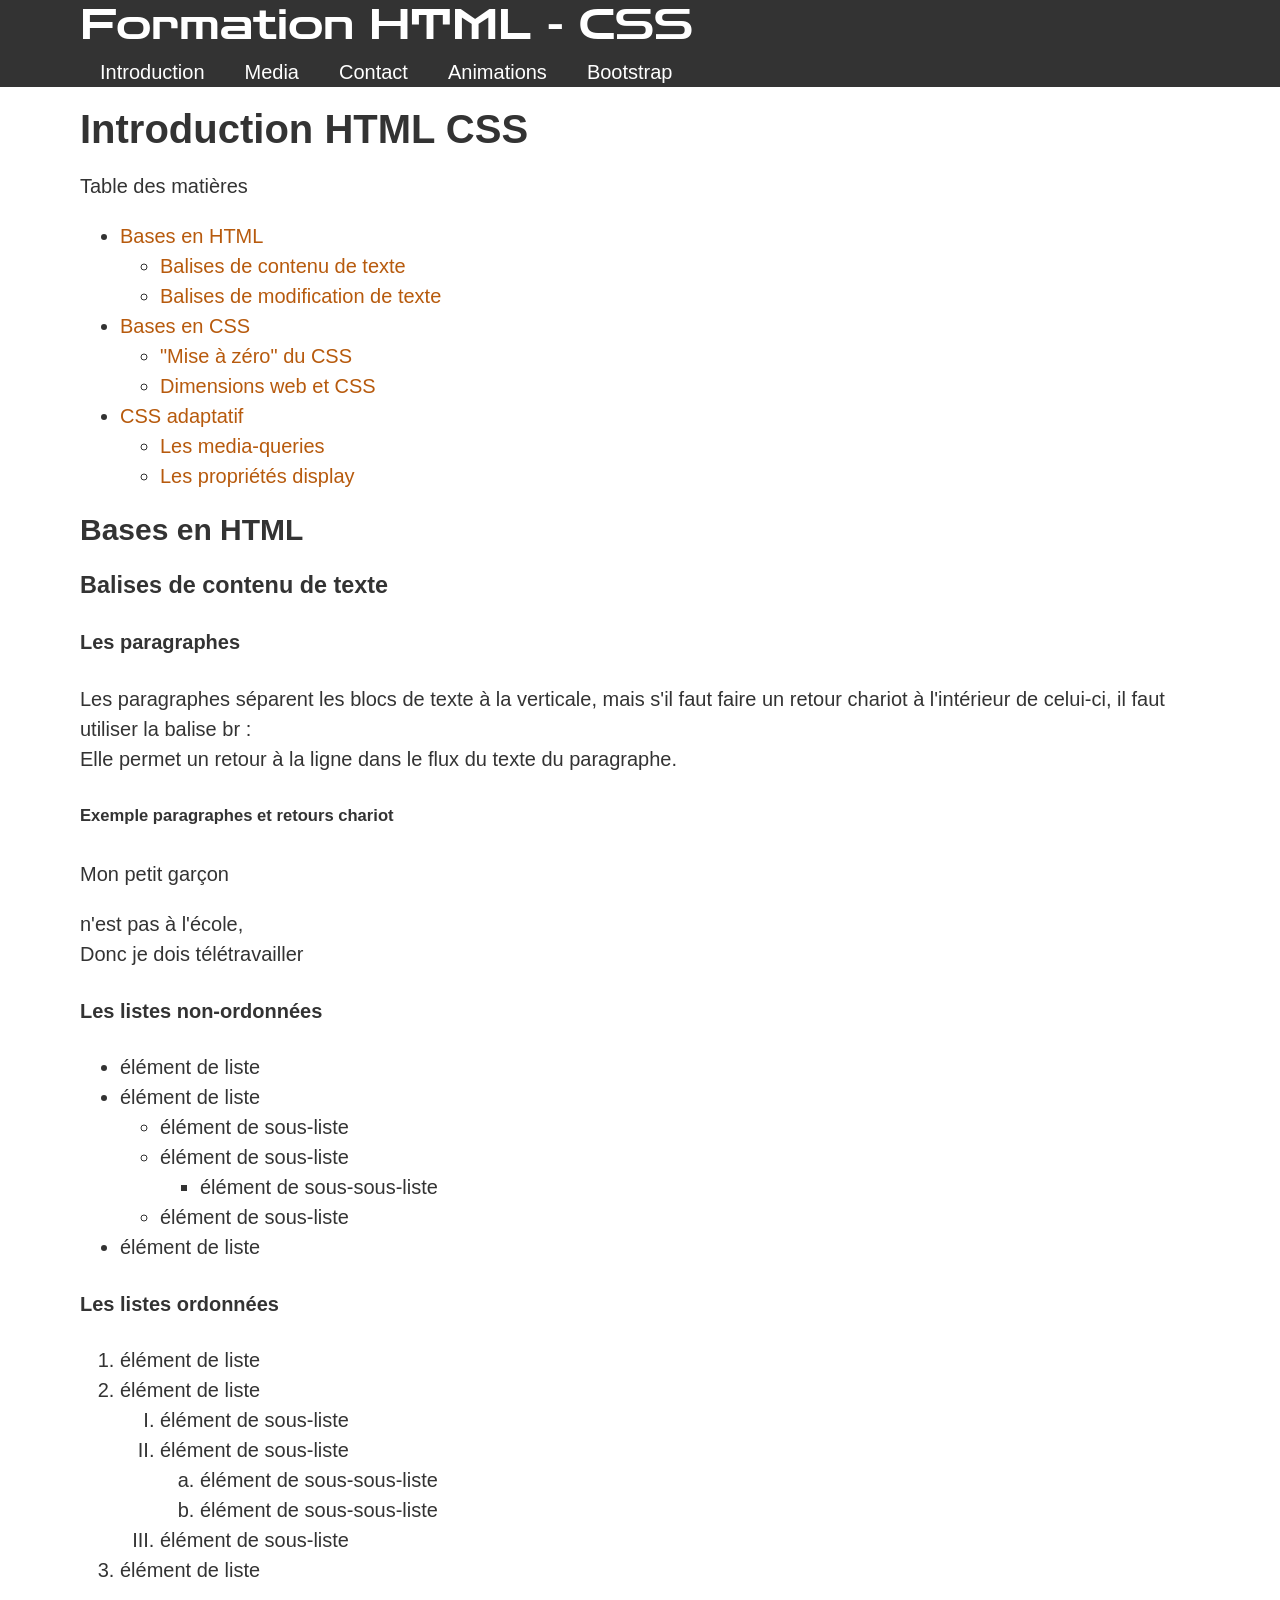
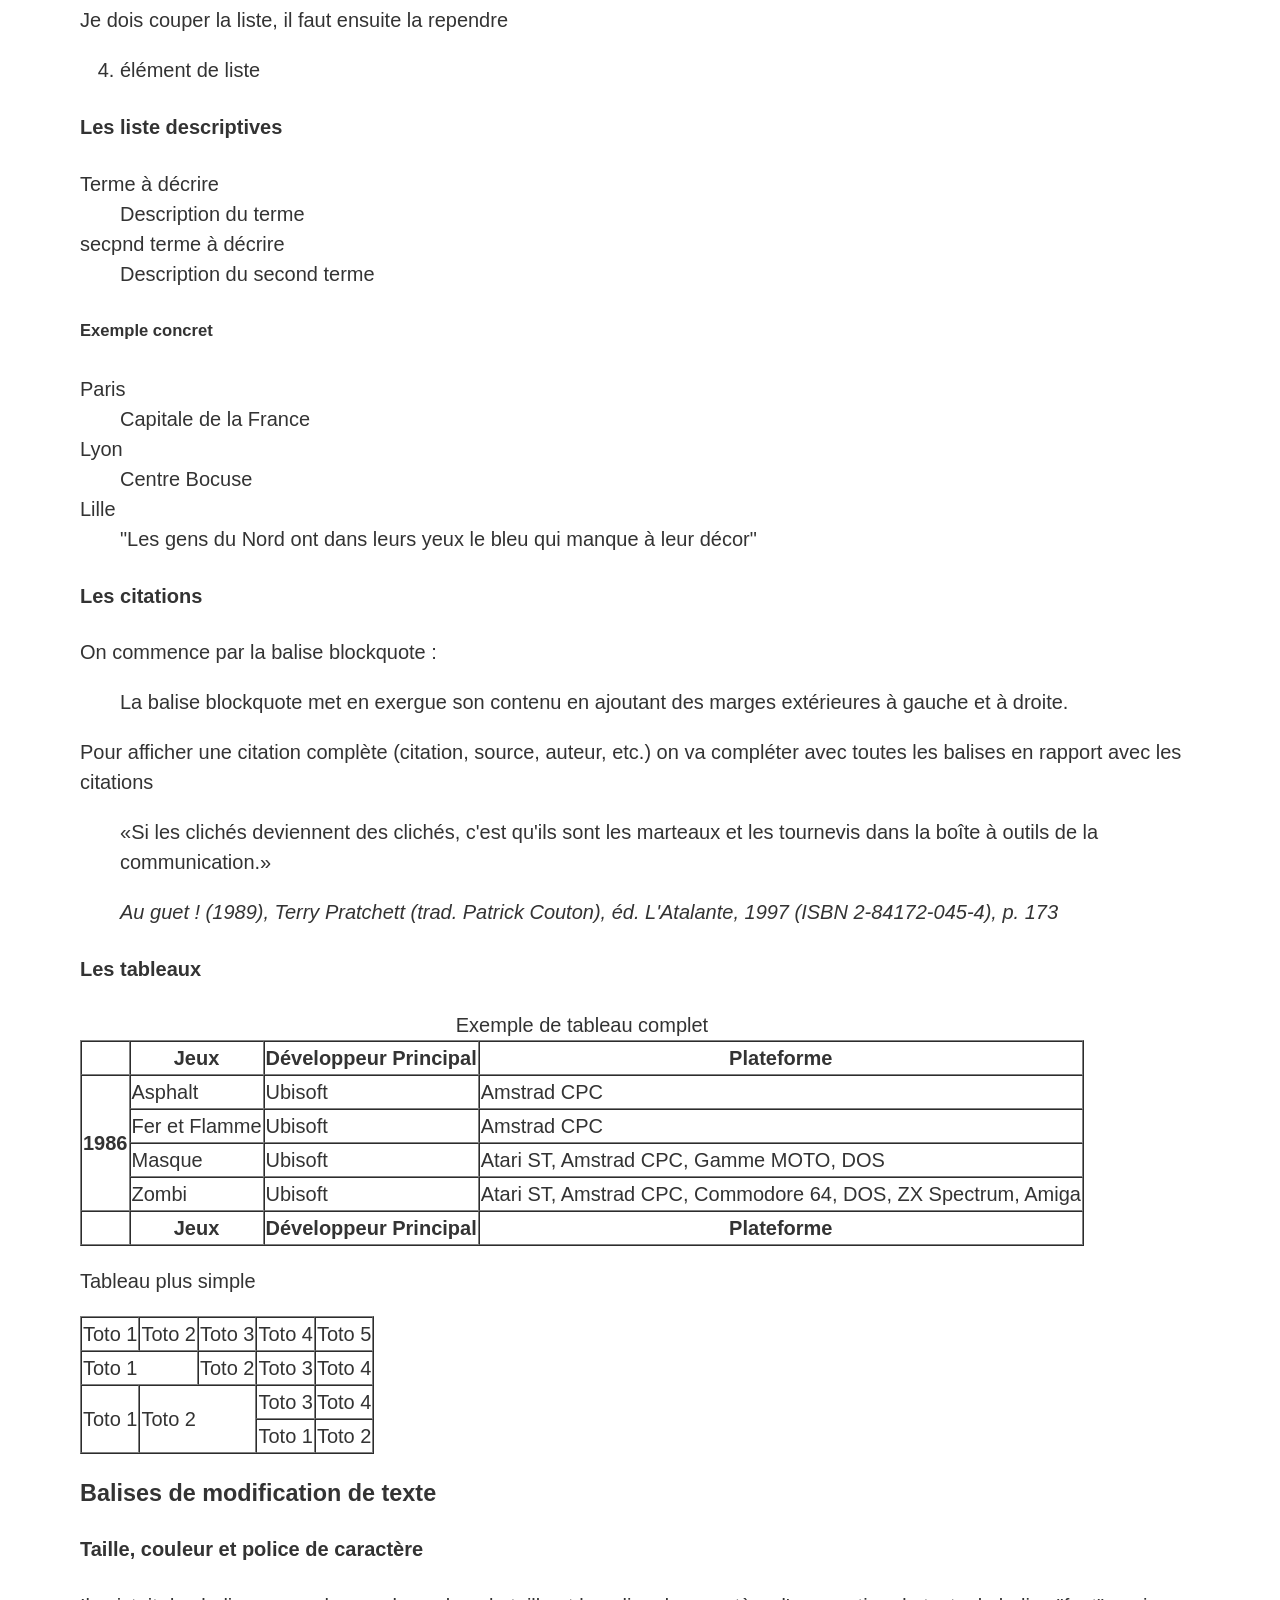
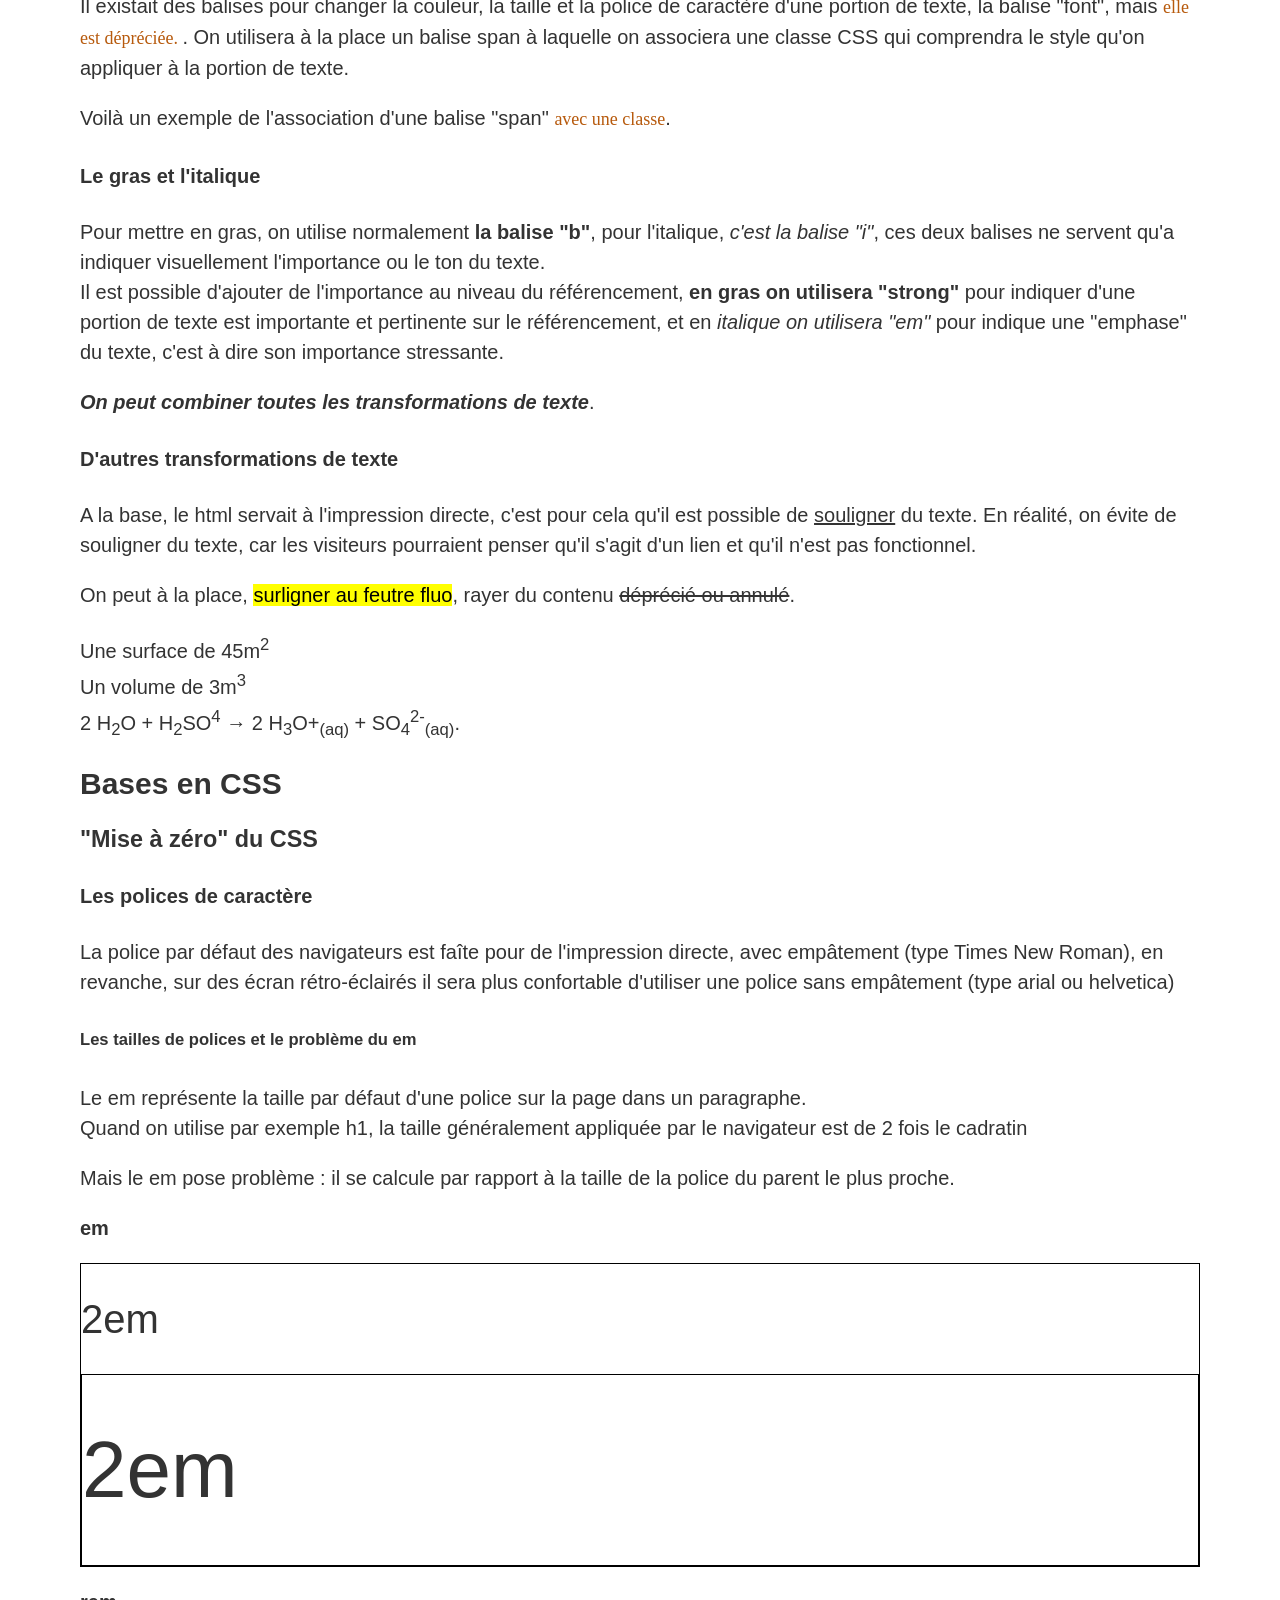
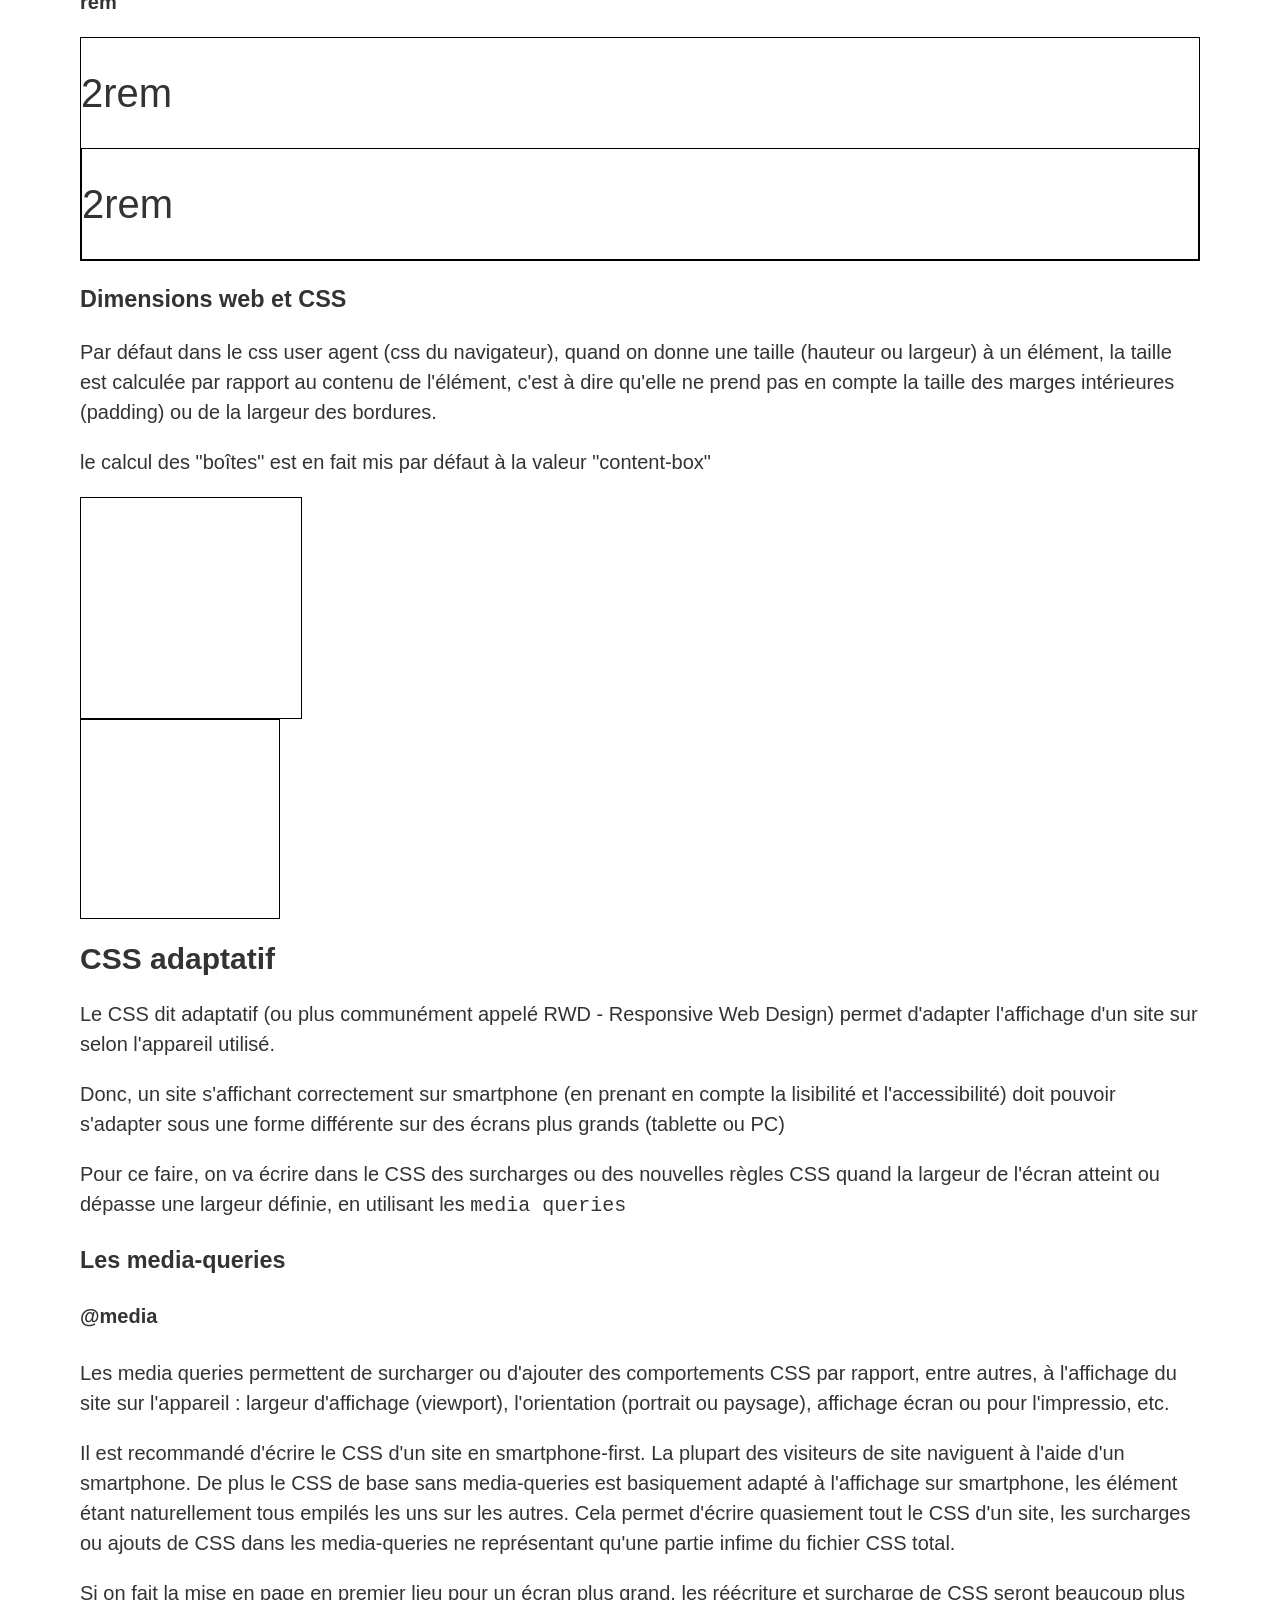
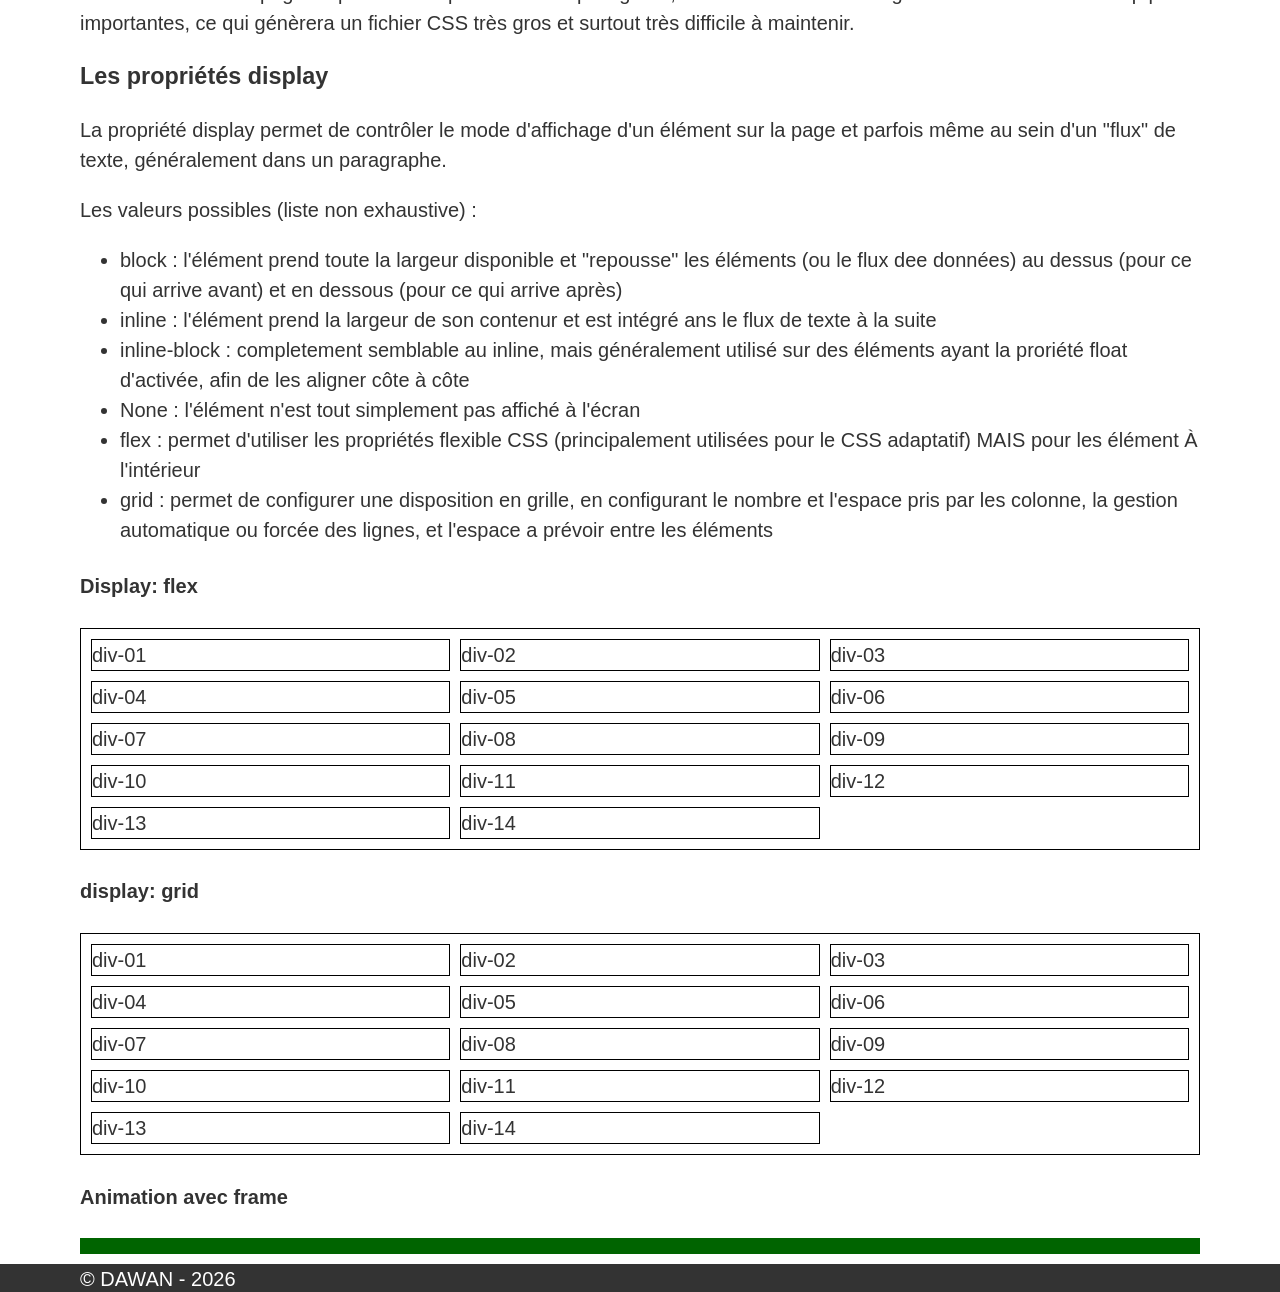
<file: index.html>
<!DOCTYPE html>
<html lang="fr">

<head>
    <meta charset="UTF-8" />
    <meta name="viewport" content="width=device-width, initial-scale=1.0" />
    <title>Introduction HTML CSS | Formation HTML - CSS</title>
    <!-- Commentaire en html -->
    <!-- 
    C'est dans la partie head que l'on va aussi déclarer :  
        * Des meta supplémentaires pour le référencement
        * les liens vers les fichiers CSS de style du document
        * les liens vers les fichiers scripts (par exemple javascript)
    -->
    <link rel="stylesheet" href="./css/style.css">
</head>
<!-- une seule balise body par page -->

<body>
    <header role="banner">
        <div class="container">
            <span class="site-title">Formation HTML - CSS</span>
        </div>
    </header>
    <nav role="navigation">
        <div class="container">
            <ul>
                <li>
                    <a href="./index.html" title="Introduction HTML CSS" aria-current="page"
                        target="_self">Introduction</a>
                </li>
                <li>
                    <a href="./media.html" title="Les media en HTML - CSS" target="_self">Media</a>
                </li>
                <li>
                    <a href="./formulaire.html" title="Les formulaires en HTML - CSS" target="_self">Contact</a>
                </li>
                <li>
                    <a href="./animations.html" title="Les animations en HTML - CSS" target="_self">Animations</a>
                </li>
                <li>
                    <a href="./bootstrap.html" title="Le framework CSS bootstrap" target="_self">Bootstrap</a>
                </li>
            </ul>
        </div>
    </nav>
    <!-- La balise main ne doit apparaître qu'une seule fois par page -->
    <main class="container">
        <header>
            <h1>Introduction HTML CSS</h1>
        </header>
        <aside>
            <span>Table des matières</span>
            <nav>
                <ul>
                    <li>
                        <a href="#bases-en-html">Bases en HTML</a>
                        <ul>
                            <li>
                                <a href="#balises-de-contenu-de-texte">Balises de contenu de texte</a>
                            </li>
                            <li>
                                <a href="#balises-de-modification-de-texte">Balises de modification de texte</a>
                            </li>
                        </ul>
                    </li>
                    <li>
                        <a href="#bases-en-css">Bases en CSS</a>
                        <ul>
                            <li>
                                <a href="#mise-a-zero-du-css">"Mise à zéro" du CSS</a>
                            </li>
                            <li>
                                <a href="#dimensions-web-et-css">Dimensions web et CSS</a>
                            </li>
                        </ul>
                    </li>
                    <li>
                        <a href="#css-adaptatif">CSS adaptatif</a>
                        <ul>
                            <li>
                                <a href="#media-queries">Les media-queries</a>
                            </li>
                            <li>
                                <a href="#proprietes-display">Les propriétés display</a>
                            </li>
                        </ul>
                    </li>
                </ul>
            </nav>
        </aside>
        <!-- On divise le sujet "HTML CSS en deux partie distincte en utilisant les sections" -->
        <section>
            <!-- Partie principale sur les bases du HTML -->
            <header>
                <h2 id="bases-en-html">Bases en HTML</h2>
            </header>
            <!-- On va séparer en sous section -->
            <section>
                <header>
                    <h3 id="balises-de-contenu-de-texte">Balises de contenu de texte</h3>
                </header>
                <article>
                    <h4>Les paragraphes</h4>
                    <p>
                        Les paragraphes séparent les blocs de texte à la verticale, mais s'il faut faire un retour
                        chariot à l'intérieur de celui-ci, il faut utiliser la balise br : <br />
                        Elle permet un retour à la ligne dans le flux du texte du paragraphe.
                    </p>
                    <h5>Exemple paragraphes et retours chariot</h5>
                    <p>
                        Mon petit garçon
                    </p>
                    <p>
                        n'est pas à l'école, <br />Donc je dois télétravailler
                    </p>
                </article>
                <article>
                    <h4>Les listes non-ordonnées</h4>
                    <ul>
                        <li>élément de liste</li>
                        <li>élément de liste
                            <ul>
                                <li>élément de sous-liste</li>
                                <li>élément de sous-liste
                                    <ul>
                                        <li>élément de sous-sous-liste</li>
                                    </ul>
                                </li>
                                <li>élément de sous-liste</li>
                            </ul>
                        </li>
                        <li>élément de liste</li>
                    </ul>
                </article>
                <article>
                    <h4>Les listes ordonnées</h4>
                    <ol>
                        <li>élément de liste</li>
                        <li>élément de liste
                            <ol type="I">
                                <li>élément de sous-liste</li>
                                <li>élément de sous-liste
                                    <ol type="a">
                                        <li>élément de sous-sous-liste</li>
                                        <li>élément de sous-sous-liste</li>
                                    </ol>
                                </li>
                                <li>élément de sous-liste</li>
                            </ol>
                        </li>
                        <li>élément de liste</li>
                    </ol>
                    <p>
                        Je dois couper la liste, il faut ensuite la rependre
                    </p>
                    <ol start="4">
                        <li>élément de liste</li>
                    </ol>
                </article>
                <article>
                    <h4>Les liste descriptives</h4>
                    <dl>
                        <dt>Terme à décrire</dt>
                        <dd>Description du terme</dd>

                        <dt>secpnd terme à décrire</dt>
                        <dd>Description du second terme</dd>
                    </dl>
                    <h5>Exemple concret</h5>
                    <dl>
                        <dt>Paris</dt>
                        <dd>Capitale de la France</dd>

                        <dt>Lyon</dt>
                        <dd>Centre Bocuse</dd>

                        <dt>Lille</dt>
                        <dd>"Les gens du Nord ont dans leurs yeux le bleu qui manque à leur décor"</dd>
                    </dl>
                </article>
                <article>
                    <h4>Les citations</h4>
                    <p>
                        On commence par la balise blockquote :
                    </p>
                    <blockquote>
                        <p>
                            La balise blockquote met en exergue son contenu en ajoutant des marges extérieures à gauche
                            et à droite.
                        </p>
                    </blockquote>
                    <p>
                        Pour afficher une citation complète (citation, source, auteur, etc.) on va compléter avec toutes
                        les balises en rapport avec les citations
                    </p>
                    <blockquote>
                        <p>
                            <q cite="https://fr.wikiquote.org/wiki/Terry_Pratchett#Au_guet_!,_1989">Si les clichés
                                deviennent des clichés, c'est qu'ils sont les marteaux et les tournevis dans la boîte à
                                outils de la communication.</q>
                        </p>
                        <p>
                            <cite>Au guet ! (1989),&nbsp;Terry Pratchett (trad. Patrick Couton), éd. L'Atalante, 1997
                                (ISBN 2-84172-045-4), p. 173</cite>
                        </p>
                    </blockquote>
                </article>
                <article>
                    <h4>Les tableaux</h4>
                    <table border="1" cellspacing="0">
                        <caption>Exemple de tableau complet</caption>
                        <thead>
                            <tr>
                                <th>&nbsp;</th>
                                <!-- &nbsp; => espace insécable, permet d'imposer le caractère espace dans un flux de texte -->
                                <th role="columnheader">Jeux</th>
                                <th role="columnheader">Développeur Principal</th>
                                <th role="columnheader">Plateforme</th>
                            </tr>
                        </thead>
                        <tbody>
                            <tr>
                                <th role="rowheader" rowspan="4">1986</th>
                                <!-- rowspan permet d'étirer une cellule vers le bas sur x lignes -->
                                <td>Asphalt</td>
                                <td>Ubisoft</td>
                                <td>Amstrad CPC</td>
                            </tr>
                            <tr>
                                <td>Fer et Flamme</td>
                                <td>Ubisoft</td>
                                <td>Amstrad CPC</td>
                            </tr>
                            <tr>
                                <td>Masque</td>
                                <td>Ubisoft</td>
                                <td>Atari ST, Amstrad CPC, Gamme MOTO, DOS</td>
                            </tr>
                            <tr>
                                <td>Zombi</td>
                                <td>Ubisoft</td>
                                <td>Atari ST, Amstrad CPC, Commodore 64, DOS, ZX Spectrum, Amiga</td>
                            </tr>
                        </tbody>
                        <tfoot>
                            <tr>
                                <th>&nbsp;</th>
                                <!-- &nbsp; => espace insécable, permet d'imposer le caractère espace dans un flux de texte -->
                                <th role="columnheader">Jeux</th>
                                <th role="columnheader">Développeur Principal</th>
                                <th role="columnheader">Plateforme</th>
                            </tr>
                        </tfoot>
                    </table>
                    <p>Tableau plus simple</p>
                    <table border="1" cellspacing="0">
                        <tr>
                            <td>Toto 1</td>
                            <td>Toto 2</td>
                            <td>Toto 3</td>
                            <td>Toto 4</td>
                            <td>Toto 5</td>
                        </tr>
                        <tr>
                            <td colspan="2">Toto 1</td>
                            <td>Toto 2</td>
                            <td>Toto 3</td>
                            <td>Toto 4</td>
                        </tr>
                        <tr>
                            <td rowspan="2">Toto 1</td>
                            <td rowspan="2" colspan="2">Toto 2</td>
                            <td>Toto 3</td>
                            <td>Toto 4</td>
                        </tr>
                        <tr>
                            <td>Toto 1</td>
                            <td>Toto 2</td>
                        </tr>
                    </table>
                </article>
            </section>
            <section>
                <article>
                    <header>
                        <h3 id="balises-de-modification-de-texte">Balises de modification de texte</h3>
                    </header>
                    <h4>Taille, couleur et police de caractère</h4>
                    <p>
                        Il existait des balises pour changer la couleur, la taille et la police de caractère d'une portion
                        de texte, la balise "font", mais <font color="#b75a0d" face="Impact" size="4">elle est dépréciée.
                        </font>
                        . On utilisera à la place un balise span à laquelle on associera une classe CSS qui comprendra le
                        style qu'on appliquer à la portion de texte.
                    </p>
                    <style>
                        .danger {
                            color: #b75a0d;
                            font-family: Impact;
                            font-size: large;
                        }
                    </style>
                    <p>
                        Voilà un exemple de l'association d'une balise "span" <span class="danger">avec une classe</span>.
                    </p>
                    <h4>Le gras et l'italique</h4>
                    <p>
                        Pour mettre en gras, on utilise normalement <b>la balise "b"</b>, pour l'italique, <i>c'est la
                            balise "i"</i>, ces deux balises ne servent qu'a indiquer visuellement l'importance ou le ton du
                        texte.<br />
                        Il est possible d'ajouter de l'importance au niveau du référencement, <strong>en gras on utilisera
                            "strong"</strong> pour indiquer d'une portion de texte est importante et pertinente sur le
                        référencement, et en <em>italique on utilisera "em"</em> pour indique une "emphase" du texte, c'est
                        à dire son importance stressante.
                    </p>
                    <p>
                        <b><i>On peut combiner toutes les transformations de texte</i></b>.
                    </p>
                    <h4>D'autres transformations de texte</h4>
                    <p>
                        A la base, le html servait à l'impression directe, c'est pour cela qu'il est possible de
                        <u>souligner</u> du texte. En réalité, on évite de souligner du texte, car les visiteurs pourraient
                        penser qu'il s'agit d'un lien et qu'il n'est pas fonctionnel.
                    </p>
                    <p>
                        On peut à la place, <mark>surligner au feutre fluo</mark>, rayer du contenu <s>déprécié ou
                            annulé</s>.
                    </p>
                    <p>
                        Une surface de 45m<sup>2</sup><br />
                        Un volume de 3m<sup>3</sup><br />
                        2 H<sub>2</sub>O + H<sub>2</sub>SO<sup>4</sup> → 2 H<sub>3</sub>O+<sub>(aq)</sub> +
                        SO<sub>4</sub><sup>2-</sup><sub>(aq)</sub>.
                    </p>
                </article>
            </section>
        </section>
        <section>
            <header>
                <h2 id="bases-en-css">Bases en CSS</h2>
            </header>
            <section>
                <header>
                    <h3 id="mise-a-zero-du-css">"Mise à zéro" du CSS</h3>
                </header>
                <article>
                    <h4>Les polices de caractère</h4>
                    <p>
                        La police par défaut des navigateurs est faîte pour de l'impression directe, avec empâtement
                        (type Times New Roman), en revanche, sur des écran rétro-éclairés il sera plus confortable
                        d'utiliser une police sans empâtement (type arial ou helvetica)
                    </p>
                    <h5>Les tailles de polices et le problème du em</h5>
                    <p>
                        Le em représente la taille par défaut d'une police sur la page dans un paragraphe.<br />
                        Quand on utilise par exemple h1, la taille généralement appliquée par le navigateur est de 2
                        fois le cadratin
                    </p>
                    <p>
                        Mais le em pose problème : il se calcule par rapport à la taille de la police du parent le plus
                        proche.
                    </p>
                    <p>
                        <b>em</b>
                    </p>
                    <div style="font-size: 2em;border: 1px solid black;">
                        <p>
                            2em
                        </p>
                        <div style="font-size: 2em;border: 1px solid black;">
                            <p>
                                2em
                            </p>
                        </div>
                    </div>
                    <p>
                        <b>rem</b>
                    </p>
                    <div style="font-size: 2rem;border: 1px solid black;">
                        <p>
                            2rem
                        </p>
                        <div style="font-size: 2rem;border: 1px solid black;">
                            <p>
                                2rem
                            </p>
                        </div>
                    </div>
                </article>
                <article>
                    <h3 id="dimensions-web-et-css">Dimensions web et CSS</h3>
                    <p>
                        Par défaut dans le css user agent (css du navigateur), quand on donne une taille (hauteur ou
                        largeur) à un élément, la taille est calculée par rapport au contenu de l'élément, c'est à dire
                        qu'elle ne prend pas en compte la taille des marges intérieures (padding) ou de la largeur des
                        bordures.
                    </p>
                    <p>
                        le calcul des "boîtes" est en fait mis par défaut à la valeur "content-box"
                    </p>
                    <div
                        style="box-sizing: content-box;width: 200px; height: 200px;padding: 10px; border: 1px solid black">
                    </div>

                    <div
                        style="box-sizing: border-box;width: 200px; height: 200px;padding: 10px; border: 1px solid black">
                    </div>
                </article>
            </section>
        </section>
        <section>
            <header>
                <h2 id="css-adaptatif">CSS adaptatif</h2>
                <p>
                    Le CSS dit adaptatif (ou plus communément appelé RWD - Responsive Web Design) permet d'adapter
                    l'affichage d'un site sur selon l'appareil utilisé.
                </p>
                <p>
                    Donc, un site s'affichant correctement sur smartphone (en prenant en compte la lisibilité et
                    l'accessibilité) doit pouvoir s'adapter sous une forme différente sur des écrans plus grands
                    (tablette ou PC)
                </p>
                <p>
                    Pour ce faire, on va écrire dans le CSS des surcharges ou des nouvelles règles CSS quand la
                    largeur de l'écran atteint ou dépasse une largeur définie, en utilisant les
                    <code>media queries</code>
                </p>
            </header>
            <section>
                <header>
                    <h3 id="media-queries">Les media-queries</h3>
                </header>
                <article>
                    <h4>@media</h4>
                    <p>
                        Les media queries permettent de surcharger ou d'ajouter des comportements CSS par rapport, entre
                        autres, à l'affichage du site sur l'appareil : largeur d'affichage (viewport), l'orientation
                        (portrait ou paysage), affichage écran ou pour l'impressio, etc.
                    </p>
                    <p>
                        Il est recommandé d'écrire le CSS d'un site en smartphone-first. La plupart des visiteurs de
                        site naviguent à l'aide d'un smartphone. De plus le CSS de base sans media-queries est
                        basiquement adapté à l'affichage sur smartphone, les élément étant naturellement tous empilés
                        les uns sur les autres. Cela permet d'écrire quasiement tout le CSS d'un site, les
                        surcharges ou ajouts de CSS dans les media-queries ne représentant qu'une partie infime du
                        fichier CSS total.
                    </p>
                    <p>
                        Si on fait la mise en page en premier lieu pour un écran plus grand, les réécriture et surcharge
                        de CSS seront beaucoup plus importantes, ce qui génèrera un fichier CSS très gros et surtout
                        très difficile à maintenir.
                    </p>
                </article>
            </section>
            <section>
                <header>
                    <h3 id="proprietes-display">Les propriétés display</h3>
                    <p>
                        La propriété display permet de contrôler le mode d'affichage d'un élément sur la page et parfois
                        même au sein d'un "flux" de texte, généralement dans un paragraphe.
                    </p>
                    <p>
                        Les valeurs possibles (liste non exhaustive) :
                    </p>
                    <ul>
                        <li>block : l'élément prend toute la largeur disponible et "repousse" les éléments (ou le flux
                            dee
                            données) au dessus (pour ce qui arrive avant) et en dessous (pour ce qui arrive après)</li>
                        <li>inline : l'élément prend la largeur de son contenur et est intégré ans le flux de texte à la
                            suite</li>
                        <li>inline-block : completement semblable au inline, mais généralement utilisé sur des éléments
                            ayant la proriété float d'activée, afin de les aligner côte à côte</li>
                        <li>None : l'élément n'est tout simplement pas affiché à l'écran</li>
                        <li>flex : permet d'utiliser les propriétés flexible CSS (principalement utilisées pour le CSS
                            adaptatif) MAIS pour les élément &Agrave; l'intérieur</li>
                        <li>grid : permet de configurer une disposition en grille, en configurant le nombre et l'espace
                            pris
                            par les colonne, la gestion automatique ou forcée des lignes, et l'espace a prévoir entre
                            les
                            éléments</li>
                    </ul>
                </header>
                <article>
                    <h4>Display: flex</h4>
                    <style>
                        .exemple-flex,
                        .div-flex{
                            border: 1px solid black;
                        }

                        .exemple-flex{
                            display: flex;
                            flex-wrap: wrap;
                            margin: 1rem 0;
                            --gap-ex-flex: 0.5rem;
                            padding-left: var(--gap-ex-flex);
                            padding-bottom: var(--gap-ex-flex);
                        }

                        .div-flex{
                            width: 100%;
                            margin-top: var(--gap-ex-flex);
                            margin-right: var(--gap-ex-flex);
                        }

                        @media screen and (min-width: 700px) {
                            .div-flex{
                                width: calc( 50% - var(--gap-ex-flex) );
                            }
                        }
                        
                        @media screen and (min-width: 900px) {
                            .div-flex{
                                width: calc( ( 100% / 3 ) - var(--gap-ex-flex) );
                            }
                        }
                        
                    </style>
                    <div class="exemple-flex">
                        <div class="div-flex">div-01</div>
                        <div class="div-flex">div-02</div>
                        <div class="div-flex">div-03</div>
                        <div class="div-flex">div-04</div>
                        <div class="div-flex">div-05</div>
                        <div class="div-flex">div-06</div>
                        <div class="div-flex">div-07</div>
                        <div class="div-flex">div-08</div>
                        <div class="div-flex">div-09</div>
                        <div class="div-flex">div-10</div>
                        <div class="div-flex">div-11</div>
                        <div class="div-flex">div-12</div>
                        <div class="div-flex">div-13</div>
                        <div class="div-flex">div-14</div>
                    </div>
                </article>
                <article>
                    <h4>display: grid</h4>
                    <style>
                        .exemple-grid,
                        .div-grid{
                            border: 1px solid black;
                        }

                        .exemple-grid{
                            margin-top: 1rem;
                            margin-bottom: 1rem;
                            display: grid;
                            --gap-ex-grid: 0.5rem;
                            gap: var(--gap-ex-grid);
                            padding: var(--gap-ex-grid);
                            grid-template-columns: 1fr;
                        }

                        @media screen and (min-width: 700px) {
                            .exemple-grid{
                                grid-template-columns: 1fr 1fr;
                            }
                        }
                        
                        @media screen and (min-width: 900px) {
                            .exemple-grid{
                                grid-template-columns: 1fr 1fr 1fr;
                            }
                        }
                        
                    </style>
                    <div class="exemple-grid">
                        <div class="div-grid">div-01</div>
                        <div class="div-grid">div-02</div>
                        <div class="div-grid">div-03</div>
                        <div class="div-grid">div-04</div>
                        <div class="div-grid">div-05</div>
                        <div class="div-grid">div-06</div>
                        <div class="div-grid">div-07</div>
                        <div class="div-grid">div-08</div>
                        <div class="div-grid">div-09</div>
                        <div class="div-grid">div-10</div>
                        <div class="div-grid">div-11</div>
                        <div class="div-grid">div-12</div>
                        <div class="div-grid">div-13</div>
                        <div class="div-grid">div-14</div>
                    </div>
                </article>
                <article>
                    <h4>Animation avec frame</h4>
                    <div class="chargement">
                        <div class="progres"></div>
                    </div>
                </article>
            </section>
        </section>
    </main>
    <footer>
        <div class="container">
            &copy; DAWAN - 2026
        </div>
    </footer>
</body>

</html>
</file>
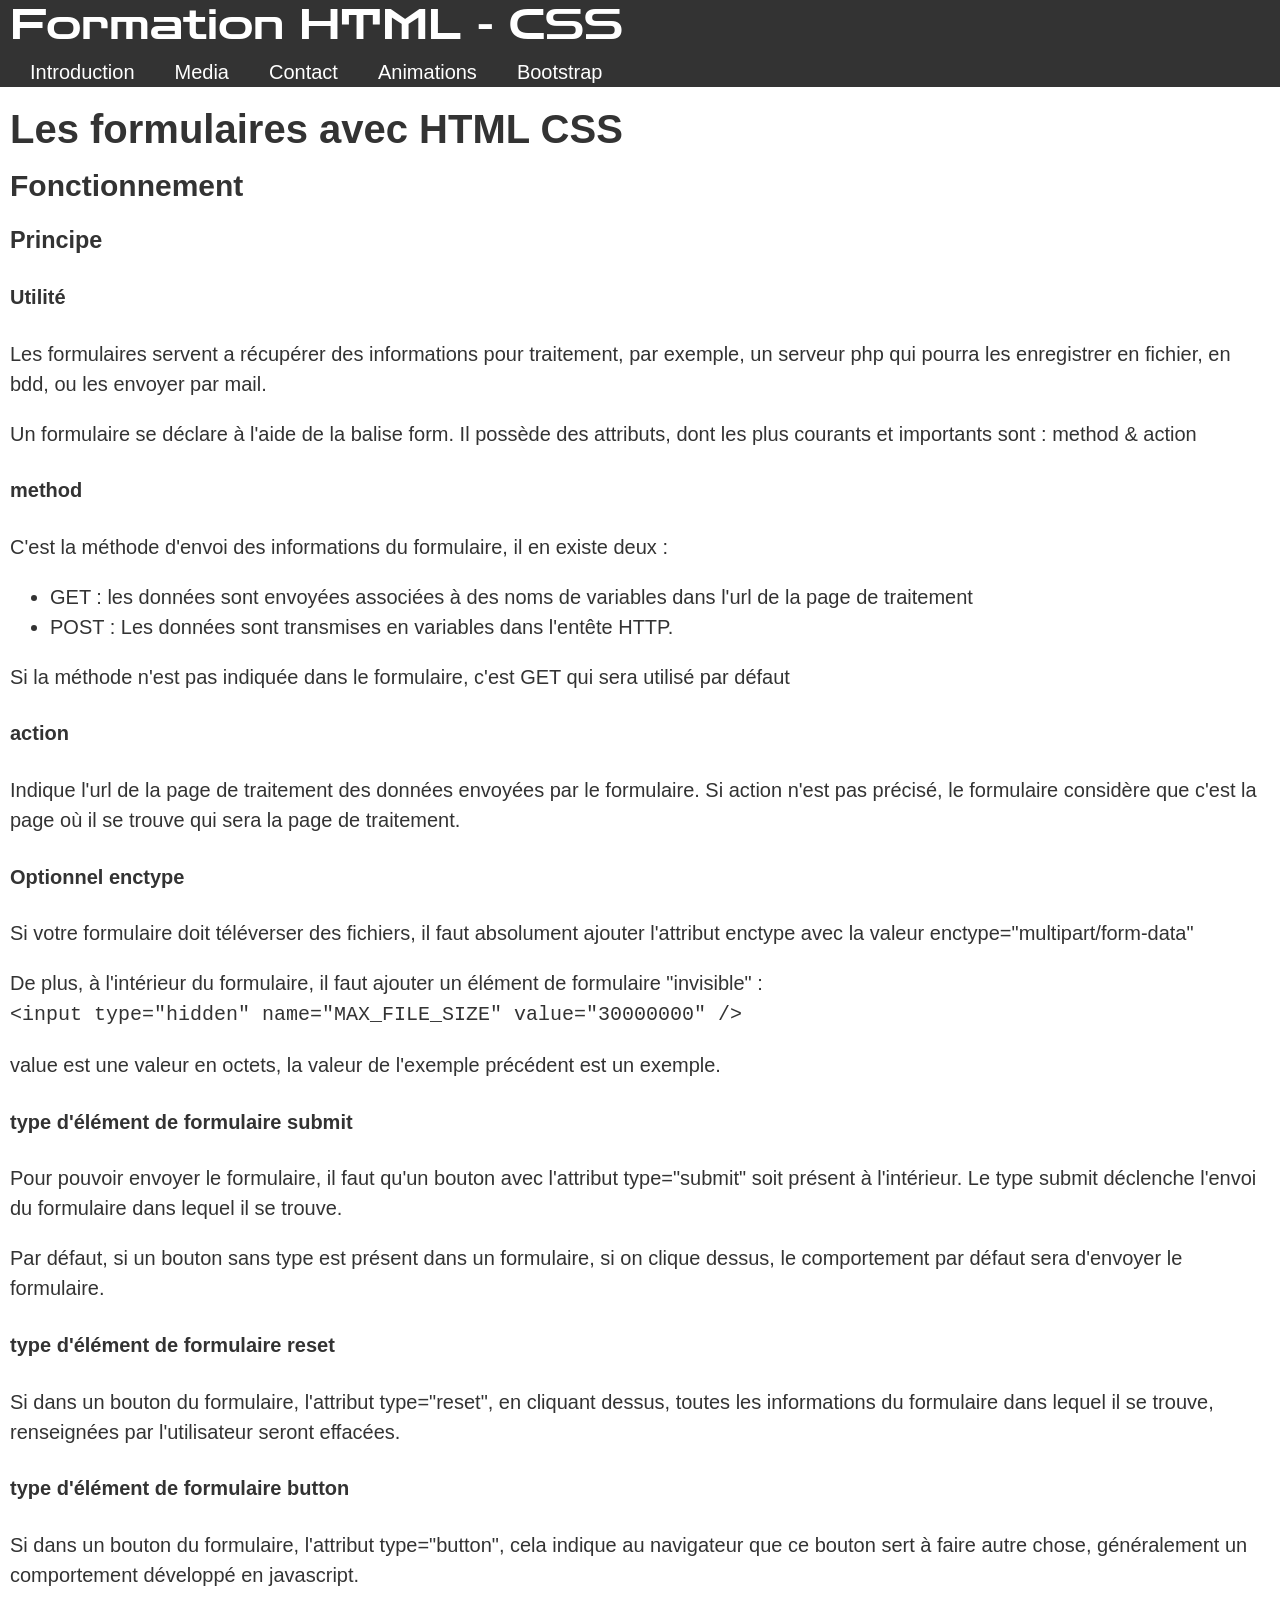
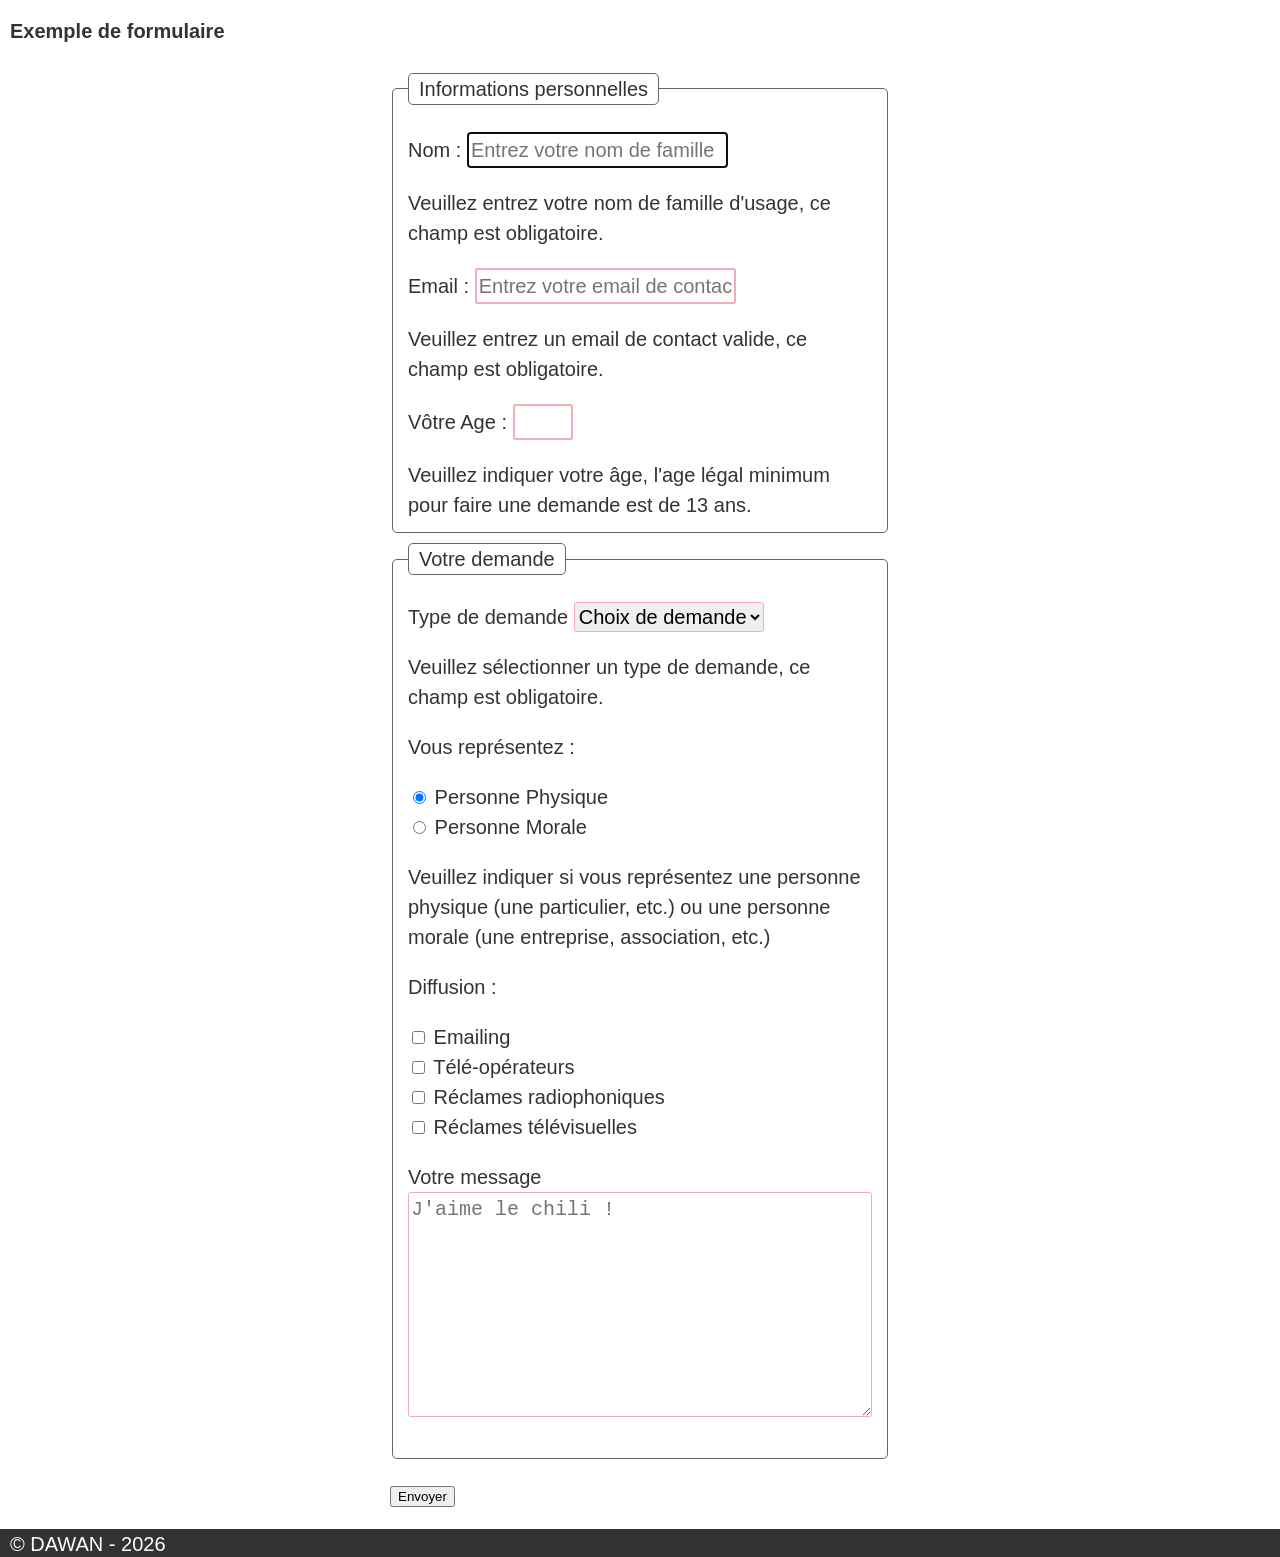
<file: formulaire.html>
<!DOCTYPE html>
<html lang="fr">

<head>
    <meta charset="UTF-8" />
    <meta name="viewport" content="width=device-width, initial-scale=1.0" />
    <title>Les formulaires avec HTML CSS | Formation HTML - CSS</title>
    <link rel="stylesheet" href="./css/style.css">
</head>

<body>
    <header role="banner">
        <div>
            <span class="site-title">Formation HTML - CSS</span>
        </div>
    </header>
    <nav role="navigation">
        <div>
            <ul>
                <li>
                    <a href="./index.html" title="Introduction HTML CSS" target="_self">Introduction</a>
                </li>
                <li>
                    <a href="./media.html" title="Les media en HTML - CSS"  target="_self">Media</a>
                </li>
                <li>
                    <a href="./formulaire.html" title="Les formulaires en HTML - CSS" aria-current="page" target="_self">Contact</a>
                </li>
                <li>
                    <a href="./animations.html" title="Les animations en HTML - CSS" target="_self">Animations</a>
                </li>
                <li>
                    <a href="./bootstrap.html" title="Le framework CSS bootstrap" target="_self">Bootstrap</a>
                </li>
            </ul>
        </div>
    </nav>
    <!-- La balise main ne doit apparaître qu'une seule fois par page -->
    <main>
        <header>
            <h1>Les formulaires avec HTML CSS</h1>
        </header>
        <section>
            <header>
                <h2>Fonctionnement</h2>
            </header>
            <!-- On va séparer en sous section -->
            <section>
                <header>
                    <h3>Principe</h3>
                </header>
                <article>
                    <h4>Utilité</h4>
                    <p>
                        Les formulaires servent a récupérer des informations pour traitement, par exemple, un serveur php qui pourra les enregistrer en fichier, en bdd, ou les envoyer par mail.
                    </p>
                    <p>
                        Un formulaire se déclare à l'aide de la balise form. Il possède des attributs, dont les plus courants et importants sont : method & action
                    </p>
                </article>
                <article>
                    <h4>method</h4>
                    <p>
                        C'est la méthode d'envoi des informations du formulaire, il en existe deux :
                    </p>
                    <ul>
                        <li>GET : les données sont envoyées associées à des
                            noms de variables dans l'url de la page de traitement</li>
                        <li>POST : Les données sont transmises en variables dans
                            l'entête HTTP.
                        </li>
                    </ul>
                    <p>
                        Si la méthode n'est pas indiquée dans le formulaire,
                        c'est GET qui sera utilisé par défaut
                    </p>
                </article>
                <article>
                    <h4>action</h4>
                    <p>
                        Indique l'url de la page de traitement des données envoyées par le formulaire.
                        Si action n'est pas précisé, le formulaire considère que c'est la page où il se trouve qui sera la page de traitement.
                    </p>
                </article>
                <article>
                    <h4>Optionnel enctype</h4>
                    <p>
                        Si votre formulaire doit téléverser des fichiers, il faut absolument ajouter l'attribut enctype
                        avec la valeur enctype="multipart/form-data"
                    </p>
                    <p>
                        De plus, à l'intérieur du formulaire, il faut ajouter un élément de formulaire "invisible" :
                        <br />
                        <code>&lt;input type="hidden" name="MAX_FILE_SIZE" value="30000000" /&gt;</code>
                    </p>
                    <p>
                        value est une valeur en octets, la valeur de l'exemple précédent est un exemple.
                    </p>
                </article>
                <article>
                    <h4>type d'élément de formulaire submit</h4>
                    <p>
                        Pour pouvoir envoyer le formulaire, il faut qu'un bouton avec l'attribut type="submit" soit
                        présent à l'intérieur. Le type submit déclenche l'envoi du formulaire dans lequel il se trouve.
                    </p>
                    <p>
                        Par défaut, si un bouton sans type est présent dans un formulaire, si on clique dessus, le
                        comportement par défaut sera d'envoyer le formulaire.
                    </p>
                </article>
                <article>
                    <h4>type d'élément de formulaire reset</h4>
                    <p>
                        Si dans un bouton du formulaire, l'attribut type="reset", en cliquant dessus, toutes les
                        informations du formulaire dans lequel il se trouve, renseignées par l'utilisateur seront
                        effacées.
                    </p>
                </article>
                <article>
                    <h4>type d'élément de formulaire button</h4>
                    <p>
                        Si dans un bouton du formulaire, l'attribut type="button", cela indique au navigateur que ce
                        bouton sert à faire autre chose, généralement un comportement développé en javascript.
                    </p>
                </article>
                <article>
                    <h4>Exemple de formulaire</h4>
                    <form class="contact-form" method="get" action="./formulaire.html">
                        <fieldset>
                            <legend>Informations personnelles</legend>
                            <p>
                                <label for="nom">Nom :</label> <input type="text" name="nom" id="nom" autofocus placeholder="Entrez votre nom de famille" required aria-describedby="info-nom" />
                            </p>
                            <div id="info-nom">
                                Veuillez entrez votre nom de famille d'usage, ce champ est obligatoire.
                            </div>
                            <p>
                                <label for="email">Email :</label> <input type="email" name="email" id="email" placeholder="Entrez votre email de contact" required aria-describedby="info-email" pattern="^[\w\-\+]+(\.[\w\-]+)*@[\w\-]+(\.[\w\-]+)*\.[\w\-]{2,15}$" />
                            </p>
                            <div id="info-email">
                                Veuillez entrez un email de contact valide, ce champ est obligatoire.
                            </div>
                            <p>
                                <label for="age-legal">Vôtre Age :</label> <input type="number" name="age-legal" id="age-legal" required aria-describedby="info-age-legal" min="13" max="99" />
                            </p>
                            <div id="info-age-legal">
                                Veuillez indiquer votre âge, l'age légal minimum pour faire une demande est de 13 ans.
                            </div>
                        </fieldset>
                        <fieldset>
                            <legend>
                                Votre demande
                            </legend>
                            <p>
                                <label for="type-demande">Type de demande</label>
                                <select name="type-demande" id="type-demande" required aria-describedby="info-type-demande">
                                    <option aria-label="Choix de demande" value="">Choix de demande</option>
                                    <optgroup label="Chiffres">
                                        <option aria-label="1" value="1">Opt 1</option>
                                        <option aria-label="2" value="2">Opt 2</option>
                                        <option aria-label="3" value="3">Opt 3</option>
                                        <option aria-label="4" value="4">Opt 4</option>
                                    </optgroup>
                                    <optgroup label="Lettres">
                                        <option aria-label="a" value="a">Opt a</option>
                                        <option aria-label="a" value="b">Opt b</option>
                                    </optgroup>
                                </select>
                                <div id="info-type-demande">
                                    Veuillez sélectionner un type de demande, ce champ est obligatoire.
                                </div>
                            </p>
                            <p>
                                Vous représentez :
                            </p>
                            <p>
                                <input type="radio" name="personne" id="physique" checked value="physique" aria-describedby="info-personne" /> <label for="physique">Personne Physique</label><br />
                                <input type="radio" name="personne" id="morale" value="morale" aria-describedby="info-personne" /> <label for="morale">Personne Morale</label>
                            </p>
                            <div id="info-personne">
                                Veuillez indiquer si vous représentez une personne physique (une particulier, etc.) ou une personne morale (une entreprise, association, etc.)
                            </div>
                            <p>
                                Diffusion :
                            </p>
                            <p>
                                <input type="checkbox" name="diff-email" id="diff-email" value="diff-email" aria-describedby="info-diff"> <label for="diff-email">Emailing</label><br />

                                <input type="checkbox" name="diff-tel" id="diff-tel" value="diff-tel" aria-describedby="info-diff"> <label for="diff-tel">Télé-opérateurs</label><br />

                                <input type="checkbox" name="diff-radio" id="diff-radio" value="diff-radio" aria-describedby="info-diff"> <label for="diff-radio">Réclames radiophoniques</label><br />

                                <input type="checkbox" name="diff-tv" id="diff-tv" value="diff-tv" aria-describedby="info-diff"> <label for="diff-tv">Réclames télévisuelles</label><br />
                            </p>
                            <p>
                                <label for="message">Votre message</label><br />
                                <textarea name="message" id="message" required placeholder="J'aime le chili !"></textarea>
                            </p>
                        </fieldset>
                        <p>
                            <button type="submit">Envoyer</button>
                        </p>
                    </form>
                </article>
            </section>
        </section>
    </main>
    <footer>
        <div>
            &copy; DAWAN - 2026
        </div>
    </footer>
</body>

</html>
</file>
<file: css/style.css>
/*
Commentaire en CSS

CSS => Cascading Style Sheets (Feuilles de style en cascade)

La cascade 

Le principe de base est : si on déclare du CSS pour un élément, la quasi totalité des éléments à l'intérieur vont appliquer ce style par HÉRITAGE

En revanche, si un style est défini en particulier (soit par défaut navigateur, soit pas des déclaration CSS du fichier), les éléments dans ce cas-ci n'appliqueront pas leur héritage.

Les sélecteurs CSS

Pour appliquer des propriétés CSS (du style) sur des éléments et les éléments à l'intérieur, il faut indiquer au navigateurs quels sont es élément en utilsants un Sélecteur CSS.

# => sélécteur d'élément avec un id défini
    ATTENTION : Les id d'une page doivent être UNIQUES
    Ex : <h3 id="mise-a-zero-du-css">Mise à zéro du CSS</h3>

    Sélécteur : 
        #mise-a-zero-du-css{
            -- CSS
        }

. => sélécteur par nom de classe
    Ex : <span class="danger">code</span>

    Sélécteur : 
    .danger{
        -- CSS
    }

balise => Sélécteur par nom de balise

    Ex : <h1>Titre</h1>

    Sélécteur : 
    h1{
        -- CSS
    }

ET maintenant, on mélange TOUT !
il existe un norme dans l'écriture des sélécteurs (l'abbreviation emmet utilise cette norme)

un élément particulier utilisant une classe particulière

span.danger => tout les éléments span ayant au moins la classe danger

    Quand le sélecteur de class .classe est "collé" à l'élément, cela veux dire que la classe est écrite dans l'attribut class de l'élément
    <span class="danger"></span>

span.danger.titi => <span class="titi danger"></span> un élément span ayant au moins la class danger ET la class titi dans l'attribut class

Il est possible aussi de désigner par "filiation"

main section => dans un élément main, tous les descendants de type section

<main>
    <section>
    Corresponds au sélecteur
        <section>
            Corresponds au sélecteur
        </section>
        <section>
            Corresponds au sélecteur
        </section>
    </section>
</main>

main > section => dans un élément main, tous les descendants directs type section

<main>
    <section>
        Corresponds au sélecteur
        <section>
            Ne corresponds pas au sélecteur
        </section>
        <section>
            Ne corresponds pas au sélecteur
        </section>
    </section>
    <section>
        Corresponds au sélecteur
        <section>
            Ne corresponds pas au sélecteur
        </section>
        <section>
            Ne corresponds pas au sélecteur
        </section>
    </section>
</main>

article.news p => tous les descendant p d'un élément article ayant au moins la classe news

Sélécteur "magique"

* => tous les éléments de la page

Pseudo-selecteurs

Il existe des "espace" compris entre le contenu et le début d'une balise, le avant (::before) et le après (::after) dans lequel on peut déclarer du contenu (propriété content), des polices de caractère pour ce contenu

q::before, q::after{
    color: #333;
    font-family: Impact;
    content: '<>';
}

Pseudo-classes 

Certains éléments changent "d'état" dans leurs utilisation, par exemple, quand la souris passe "au dessus" (survol), un élément est dans l'état "survolé" :hover

q:hover{
    color: red;
    background-color: black;
}

quand un élément q est survolé, la police de caractère devient rouge et la couleur de fond passe au noir.

:root

Un espace de déclaration de propriétés CSS, qui s'appliquent à tout le document, avant le CSS du navigateur

il est possible de centraliser des comportements et des "standards" de style directement dans le root

Comme en CSS on peux déclarer des variables sous la forme --nom-de-variable ou --variable, etc. il divient facile de maîtriser la maintenance et les changements dans le CSS

Unités de tailles en CSS (en web)

Unités les plus souvent utilisées en web

px      =>  pixel il est possible de mesure avec des virgules, 23.8px
em      =>  cadratin. Historiquement unité de mesure en print sur les presses.
            Le cadratin se calcul par rapport à la taille du parent
rem     =>  cadratin racine, lui se calculera toujours depuis la taille racine du cadratin, 
            - soit celle du navigateur 
            - soit celle surchargée dans le :root
%       =>  La taille définie en % se calcule par rapport à l'espace disponible autour de l'élément définie en %
vw & vh =>  vw : viewport width (largeur de la surface d'affichage de l'appareil)
            vh : viewport height ( hauteur d'affichage de l'appareil)
            50vh => 50% de la taille d'affichage du l'appareil
            si la largeur d'affichage du site 360px (100vw)
            50vw = 180px

*/

/*
Il est possible d'importer des fichier css dans un autre fichier css

                     /!\ ATTENTION /!\
    
    Les imports doivent OBLIGATOIREMENT ÊTRE FAITS AVANT toute déclaration de propriété CSS (les commentaires eux peuvent être écris avant)
*/
@import url('./zen-dots.css');


/* déclaration de surcharge du CSS navigateur à la racine */
:root{
    font-family: Arial, Helvetica, sans-serif;
    font-size: 20px;
    --line-height: 1.5rem;
    line-height: var(--line-height);
    scroll-behavior: smooth;
    --general-font-color: #333333;
    color: var(--general-font-color);
    /* variables formulaire */
    --form-border-color: rgb(102, 102, 102);
    --form-border-color-50: rgba(102, 102, 102, 0.5);
    --form-border-radius: calc( 1rem / 4 );
    --input-border-radius: calc( var(--form-border-radius) / 2 );
    --gutter: calc( 1rem / 2);

    --light-bg-color: #ddd;
    --dark-bg-color: #454545;
    --info-bg-color: #b4d0e8;
    --danger-bg-color: #f1aeb5;
    --success-bg-color: #a3cfbb;
    --warning-bg-color: #f1d3ae;
    
    --light-border-color: #666;
    --dark-border-color: black;
    --info-border-color: #1583e3;
    --danger-border-color: #ea2a3d;
    --success-border-color: #07ca73;
    --warning-border-color: #ec8a12;

    --header-bg-color: #333;
    --header-color: white;
    --general-link-color: #b75a0d;

}

/* 
Déclarations générales 
- tous les éléments du sélecteur balise appliquent quelque chose
*/

/* le signe * (asterisque) correspond à n'importe quel élément dans le document, depuis <html> aux balises de la descendance entière  */

*{
    box-sizing: border-box;
}

a, 
a:visited{
    color: var(--general-link-color);
    text-decoration: none;
}

video{
    max-width: 100%;
    background-color: black;
}



/*
Déclaration des classes
*/

.site-title{
    font-family: 'zen-dots';
    font-size: calc(1.2rem + 1.5vw);
}

.container{
    width: 100%;
    margin-left: auto;
    margin-right: auto;
}

.gauche{
    float: left;
}

.vignette-100{
    width: 100px;
    height: 100px;
    object-fit: cover;
}

.miniature-100{
    width: 100px;
    height: 100px;
    object-fit: contain;
    background-color: black;
}

.avatar-100{
    width: 100px;
    height: 100px;
    object-fit: cover;
    border-radius: 50%;
    background-color: black;
}

.avatar-center-top{
    object-position: center top;
}

.img-fluid{
    max-width: 100%;
}

.chargement{
    height: 0.8rem;
    margin: var(--gutter) 0;
}

.progres{
    /* description de l'animation */
    /*
    animation c'est une propriété raccourcie
    animation-name              : nom de l'animation
    animation-duration          : durée de l'animation
    animation-timing-function   : la vitesse constante ou non de l'animation
    animation-delay             : le délais avant que l'animation soit jouée
    animation-iteration-count   : le nombre de fois que se joue l'animation
    animation-direction         : le "sens" de l'animation (on commence par la première vers la dernière image clef ou l'inverse)
    */
    width: 100%;
    height: 100%;
    background-color: darkgreen;
    transform-origin: left center;
    animation-name: chargement;
    animation-duration: 3s;
    animation-direction: alternate;
    animation-iteration-count: infinite;
    animation-timing-function: linear;
}

/* définition des images clefs */
@keyframes chargement {
    0%{
        transform: scaleX(0);
    }
    90%{
        transform: scaleX(1);
    }
}

/* formulaire de contact (si un formulaire possède au moins la classe .contact-form) */

form.contact-form{
    max-width: 500px;
    margin-left: auto;
    margin-right: auto;
}

/*
On essai d'appliquer au maximum le D.R.Y. : Don't Repeat Yourself
*/

form.contact-form fieldset,
form.contact-form legend
{
    border-style: solid;
    border-color: var(--form-border-color);
    border-radius: var(--form-border-radius);
    border-width: 1px;
}

form.contact-form legend{
    padding: 0 var(--gutter);
    /*
    équivalent à :
    padding-top: 0;
    padding-right: var(--gutter);
    padding-bottom: 0;
    padding-left: var(--gutter);
    */
}

form.contact-form fieldset{
    margin-bottom: var(--gutter);
}

form.contact-form input,
form.contact-form select,
form.contact-form textarea{
    font-size: 1rem;
}
/*
un élément input de type number descendant d'un formulaire ayant au moins la classe contact-form 
form.contact-form input[type="number"]{
    font-size: 0.8rem;
}
*/
form.contact-form input[type="text"],
form.contact-form input[type="email"],
form.contact-form input[type="number"],
form.contact-form textarea
{
    border-style: solid;
    line-height: var(--line-height);
    border-radius: var(--input-border-radius);
}

form.contact-form select{
    border-style: solid;
    height: var(--line-height);
    border-radius: var(--input-border-radius);
}

/* Gérer la couleur des bordures :
- champs non obligatoires : base
- champs obligatoires vides : --danger-bg-color
- champs obligatoires rempli : --success-bg-color
*/

/* si champs requis invalide */
form.contact-form input[type="text"]:invalid,
form.contact-form input[type="email"]:invalid,
form.contact-form input[type="number"]:invalid,
form.contact-form textarea:invalid,
form.contact-form select:invalid{
    border-color: var(--danger-bg-color);
}

/* si champs requis valide */
form.contact-form input[type="text"]:valid,
form.contact-form input[type="email"]:valid,
form.contact-form input[type="number"]:valid,
form.contact-form textarea:valid,
form.contact-form select:valid{
    border-color: var(--success-bg-color);
}

form.contact-form textarea{
    width: 100%;
    height: 25vh;
}

/*
Déclaration selon la structure html
*/

body{
    margin: 0;
}

body > header{
    padding-top: var(--gutter);
    padding-bottom: var(--gutter);
}

body > header,
body > nav, 
body > footer{
    background-color: var(--header-bg-color);
    color: var(--header-color);
}

body > header > *,
body > footer > *,
body > nav ul,
main article,
main aside,
main header:not(article header){
    padding-left: var(--gutter);
    padding-right: var(--gutter);
}

body > nav ul{
    margin: 0;
    list-style-type: none;
}

body > nav li{
    border-top: 1px solid var(--header-color);
}

body > nav ul a,
body > nav ul a:visited{
    color: var(--header-color);
    text-decoration: none;
    display: block;
    transition: background-color 0.5s linear, color 0.5s linear;
}

body > nav ul a:hover,
body > nav ul a:focus,
body > nav ul a:focus-visible{
    color: var(--header-bg-color);
    background-color: var(--header-color);
    outline: none;
}

/*
Déclaration selon l'affichage : media-queries
*/

/* media-queries pour affichage d'écran */
@media screen and (min-width: 576px){
    /* point de rupture small, quand la largeur de l'écran atteint ou dépasse 576px */
    .container{
        width: 540px;
    }
}

@media screen and (min-width: 768px){
    /* point de rupture medium, quand la largeur de l'écran atteint ou dépasse 768px */
    .container{
        width: 720px;
    }

    body > nav ul{
        display: flex;
        flex-wrap: wrap;
    }

    body > nav li{
        border-top: unset;
    }

    body > nav ul a{
        padding-left: 1rem;
        padding-right: 1rem;
    }
}

@media screen and (min-width: 992px){
    /* point de rupture large, quand la largeur de l'écran atteint ou dépasse 992px */
    .container{
        width: 960px;
    }
}

@media screen and (min-width: 1200px){
    /* point de rupture extra-large, quand la largeur de l'écran atteint ou dépasse 1200px */
    .container{
        width: 1140px;
    }
}

@media screen and (min-width: 1400px){
    /* point de rupture extra-extra-large, quand la largeur de l'écran atteint ou dépasse 1400px */
    .container{
        width: 1320px;
    }
}

/* CSS impression */
@media print{
    @page{
        size: portrait;
        padding: 2cm 1cm;
    }

    body > nav{
        display: none;
    }
}
</file>
